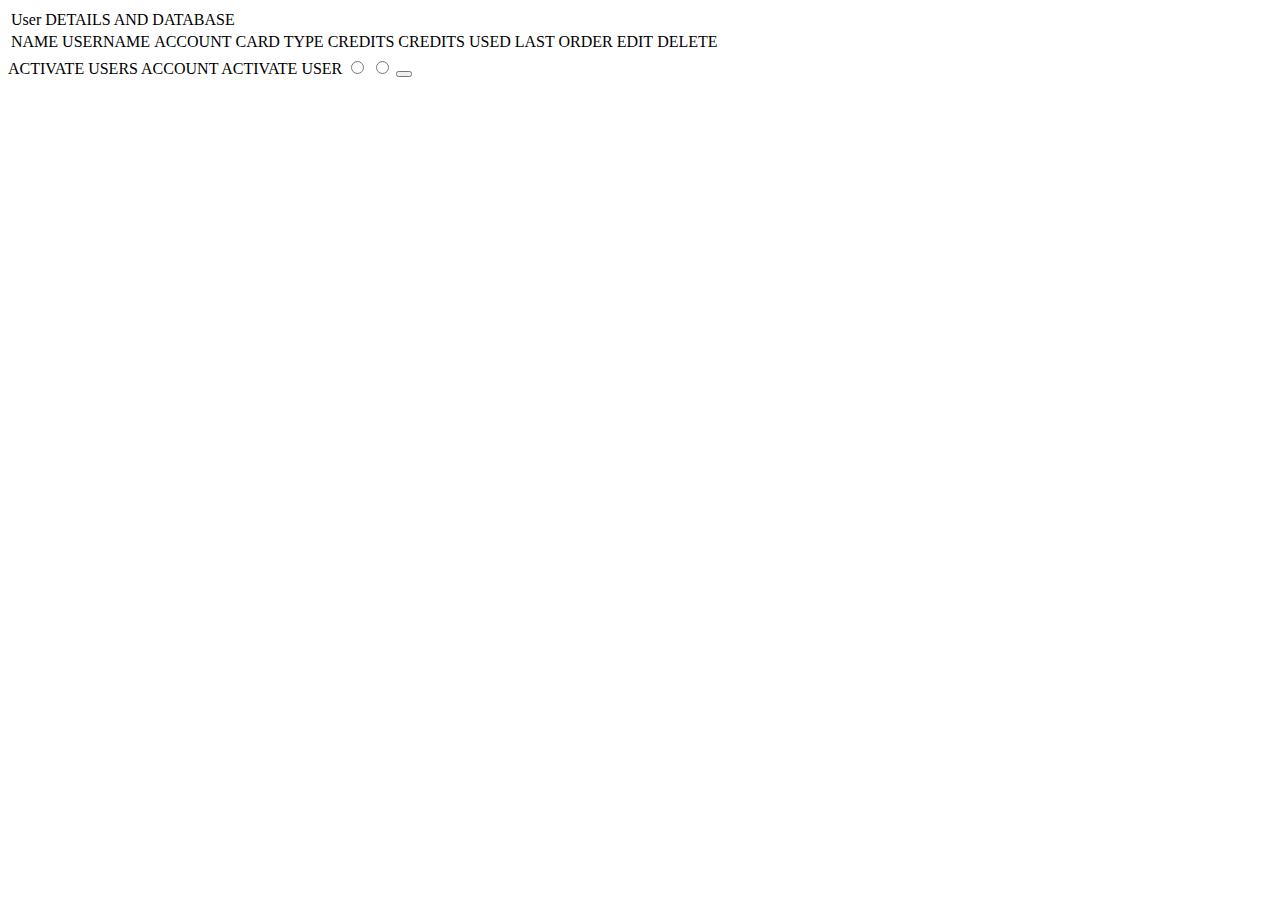
<file: admin_page.html>
<!DOCTYPE html>
<html lang="en">
<head>
    <meta charset="UTF-8">
    <meta http-equiv="X-UA-Compatible" content="IE=edge">
    <meta name="viewport" content="width=device-width, initial-scale=1.0">
    <title>Document</title>
</head>
<body>
    <table>
        <tr>
            <td colspan="9"> User DETAILS AND DATABASE</td>
            <td></td>
            <td></td>
            <td></td>
            <td></td>
            <td></td>
            <td></td>
            <td></td>
            <td></td>
        </tr>
        <tr>
            <td > NAME</td>
            <td> USERNAME</td>
            <td> ACCOUNT</td>
            <td> CARD TYPE</td>
            <td> CREDITS </td>
            <td>CREDITS USED</td>
            <td> LAST ORDER</td>
            <td > EDIT </td>
            <td> DELETE</td>
        </tr>
        <tr>
            <td></td>
            <td></td>
            <td></td>
            <td></td>
            <td></td>
            <td></td>
            <td></td>
            <td></td>
            <td></td>
        </tr>
    </table>


    <div class="Activate_user">
        <label for="">ACTIVATE USERS ACCOUNT</label>
        <label for="">ACTIVATE USER</label>
        <input type="radio" name="Yes" id="">
        <input type="radio" name="" id="">
        <button></button>
                
    </div>
</body>
</html>
</file>
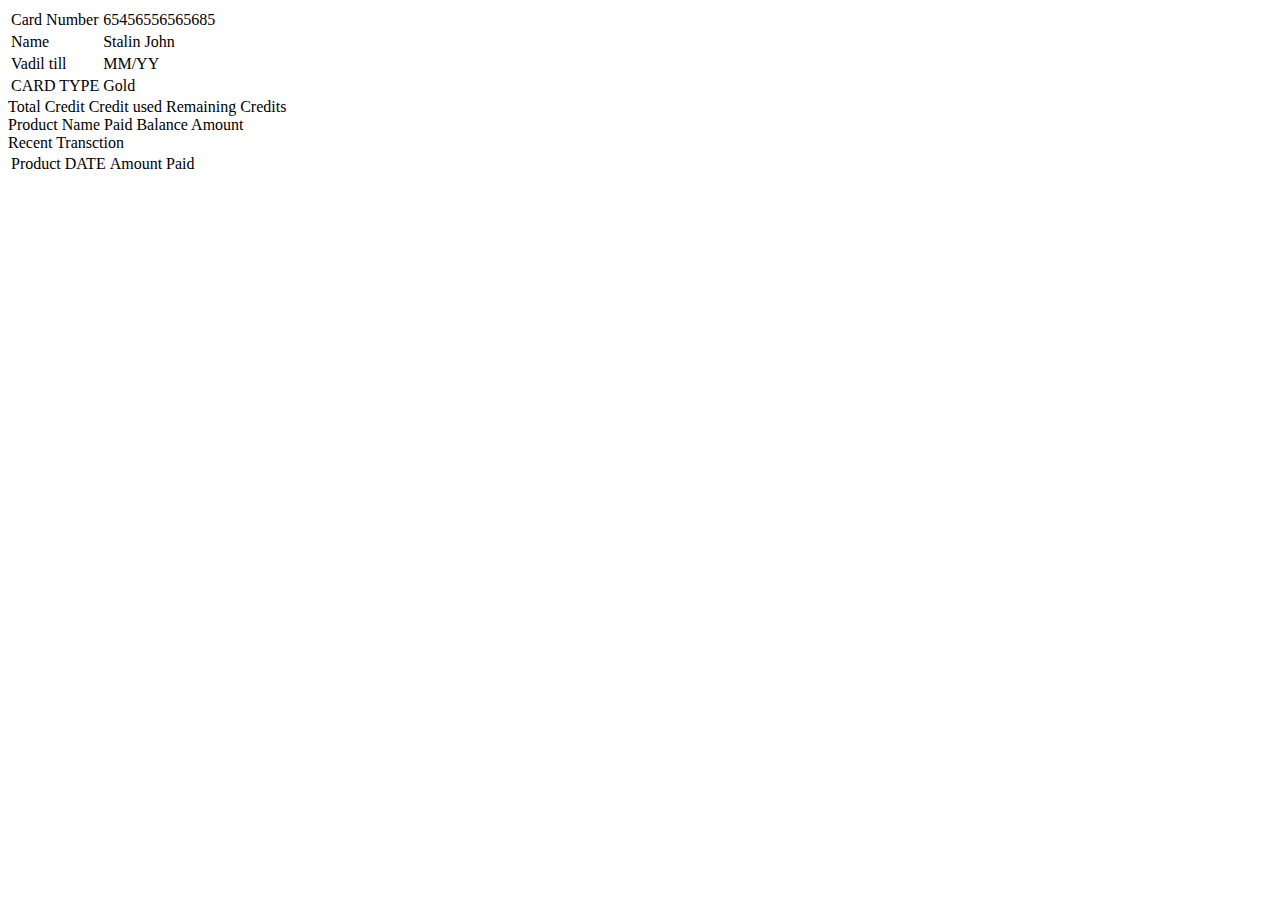
<file: dashboard.html>
<!DOCTYPE html>
<html lang="en">
<head>
    <meta charset="UTF-8">
    <meta http-equiv="X-UA-Compatible" content="IE=edge">
    <meta name="viewport" content="width=device-width, initial-scale=1.0">
    <title>Document</title>
</head>
<body>
    
    <table>
        <tr>
            <td> Card Number</td>
            <td> 65456556565685</td>
        </tr>
        <tr>
            <td>Name </td>
            <td> Stalin John</td>
        </tr>
        <tr>
            <td> Vadil till</td>
            <td> MM/YY</td>
        </tr>
        <tr>
            <td>CARD TYPE</td>
            <td>Gold</td>
        </tr>
    </table>
    
    <div class="Credits">
        <Label>Total Credit</Label>
        <label for=""> Credit used</label>
         <label for=""> Remaining Credits</label>
    
    </div>
    <div >
        <label for=""> Product Name</label>
        <label for=""> Paid</label>
        <label for=""> Balance</label>
        <span> <label for=""> Amount</label></span>

    </div>
    <div>
        <label for=""> Recent Transction</label>
        <table>
            <tr>
                <td>Product</td>
                <td>DATE</td>
                <td>Amount Paid</td>
            </tr>
            <tr>
                <td></td>
                <td></td>
                <td></td>
            </tr>
            <tr>
                <td></td>
                <td></td>
                <td></td>
            </tr>
        </table>
    </div>

</body>
</html>
</file>
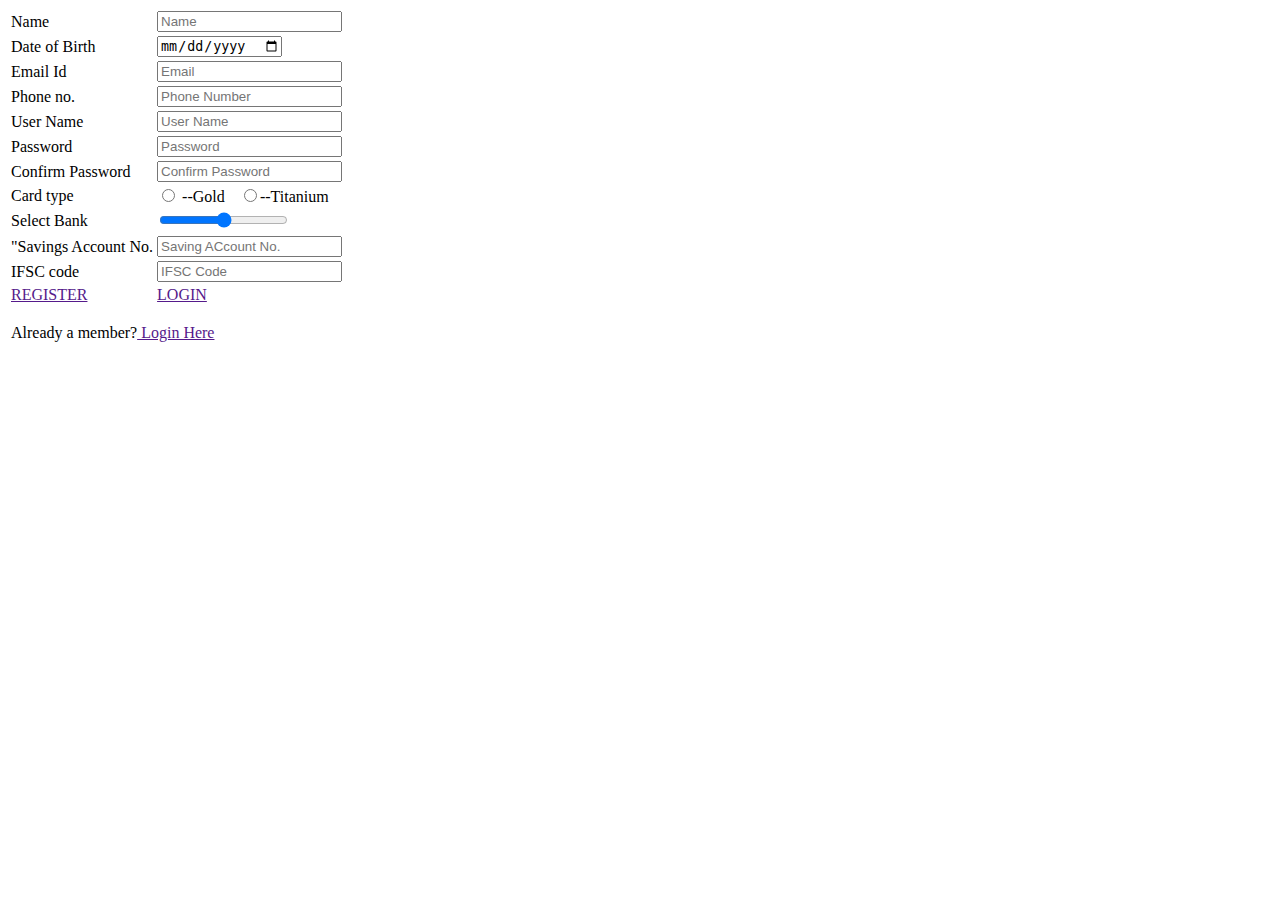
<file: index2.html>
<!DOCTYPE html>
<html lang="en">
  <head>
    <meta charset="UTF-8" />
    <meta http-equiv="X-UA-Compatible" content="IE=edge" />
    <meta name="viewport" content="width=device-width, initial-scale=1.0" />
    <title>Document</title>
    <link rel="stylesheet" href="style2.css" />
  </head>
  <body>
    <form action="">
      <table>
          <tr>
              <td> Name</td>
              <td colspan="2"> <input type="text" name="" id="" placeholder="Name"></td>
              <td></td>
          </tr>
          <tr>
              <td>Date of Birth</td>
              <td colspan="2"> <input type="date" name="" id=""></td>
              <td></td>
          </tr>
          <tr>
              <td> Email Id</td>
              <td colspan="2" > <input type="email" name="" id="" placeholder="Email"></td>
              <td></td>
          </tr>
          <tr>
              <td>Phone no.</td>
              <td colspan="2"> <input type="number" name="" id="" placeholder="Phone Number"></td>
              <td></td>
          </tr>
          <tr>
              <td > User Name</td>
              <td colspan="2"> <input type="text" name="" id="" placeholder="User Name"></td>
              <td></td>
          </tr>
          <tr>
              <td> Password</td>
              <td colspan="2"> <input type="password" name="" id="" placeholder="Password"></td>
              <td></td>
          </tr>
          <tr>
              <td> Confirm Password</td>
              <td colspan="2"> <input type="password" name="" id="" placeholder="Confirm Password"></td>
              <td></td>
          </tr>
          <tr>
              <td>Card type</td>
              <td> <input type="radio" name="" id=""> <label for="">--Gold</label></td>
              <td><input type="radio" name="" id=""><label for="">--Titanium</label></td>
          </tr>
          <tr>
              <td>Select Bank</td>
              <td colspan="2"> <input type="range" name="" id=""> </td>
              <td></td>
          </tr>
          <tr>
              <td>"Savings Account No.</td>
              <td colspan="2"> <input type="number" name="" id="" placeholder="Saving ACcount No."> </td>
              <td></td>
          </tr>
          <tr>
              <td> IFSC code</td>
              <td colspan="2"> <input type="text" name="" id="" placeholder="IFSC Code"></td>
              <td></td>
          </tr>
          <tr>
              <td><a href="">REGISTER</a> </td>
              <td> <a href="">LOGIN</a></td>
              
          </tr>
          <tr>
              <td colspan="3 "> <p> Already a member?<a href=""> Login Here</a></p></td>
              <td></td>
              <td></td>
          </tr>
          <tr>
              <td></td>
              <td></td>
              <td></td>
          </tr>
      </table>
    </form>
  </body>
</html>
</file>
<file: style2.css>
#table{
    border: black solid 10px;
}
</file>
